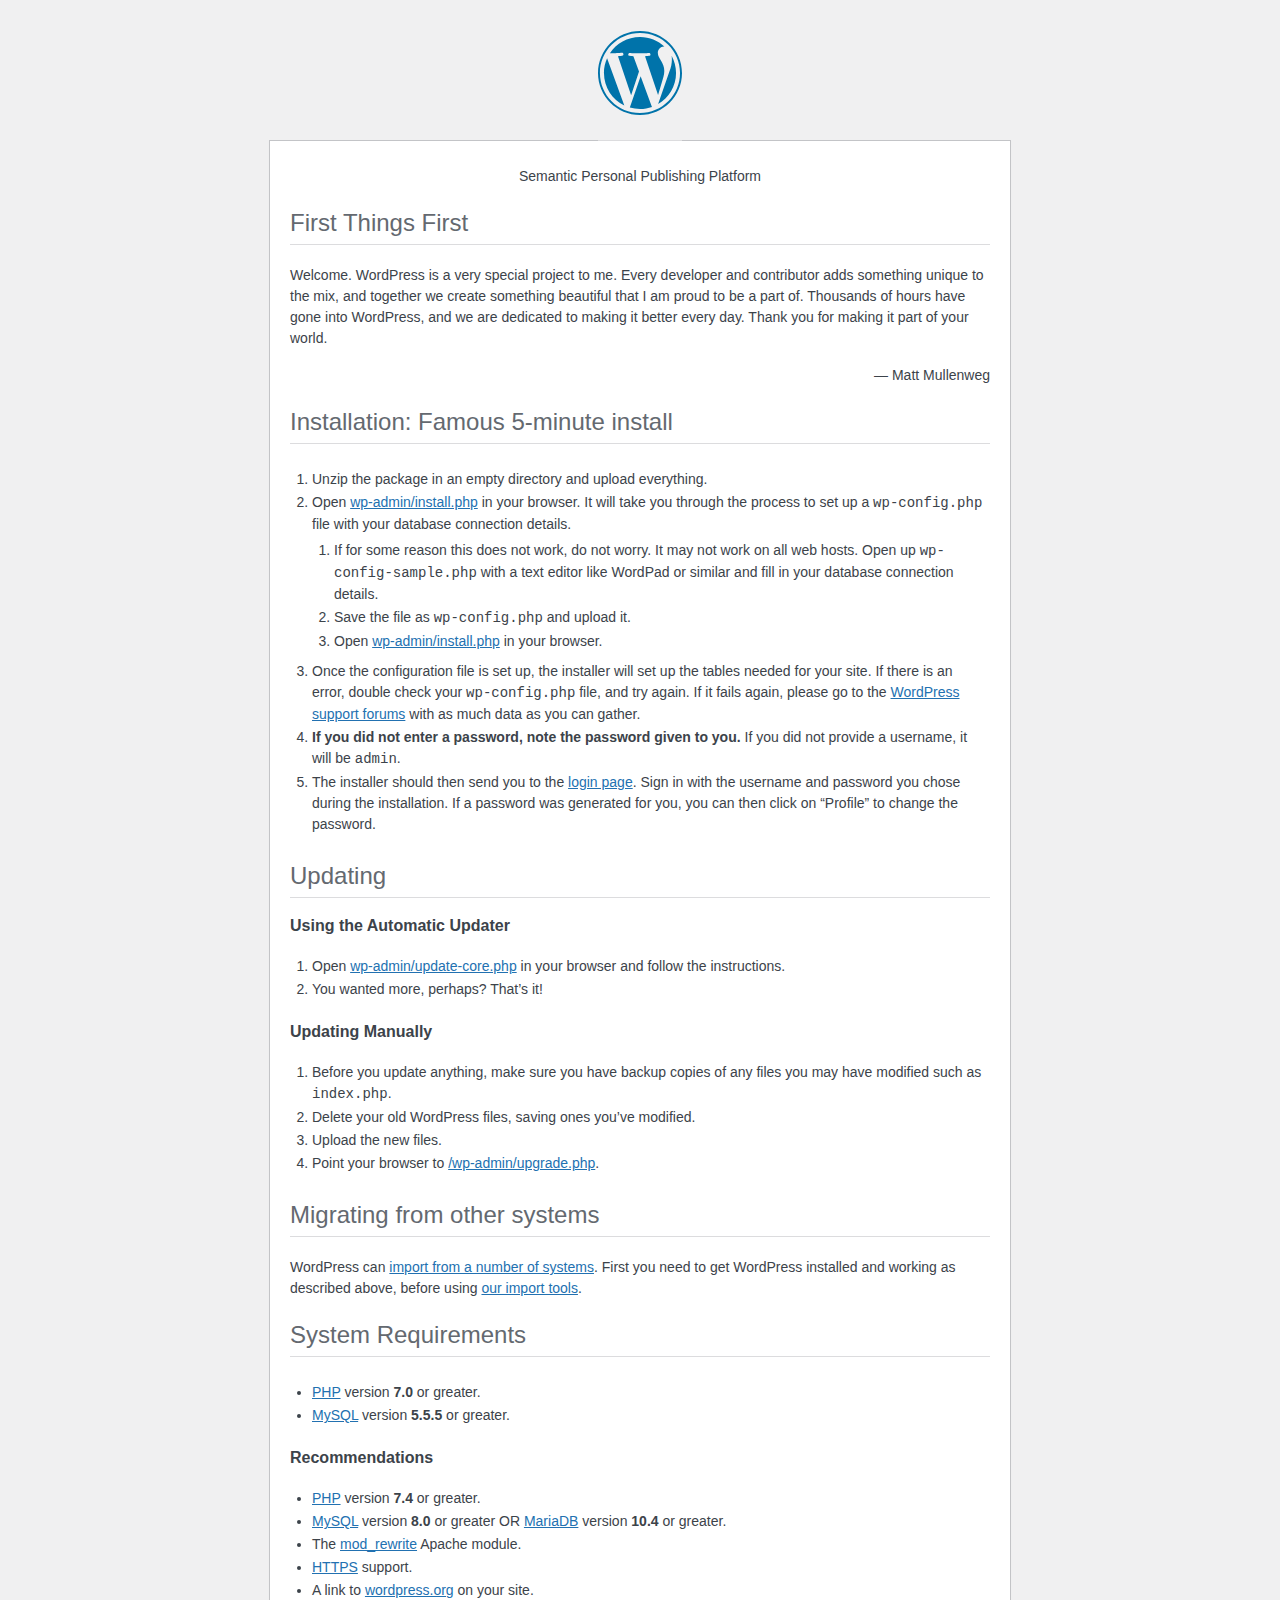
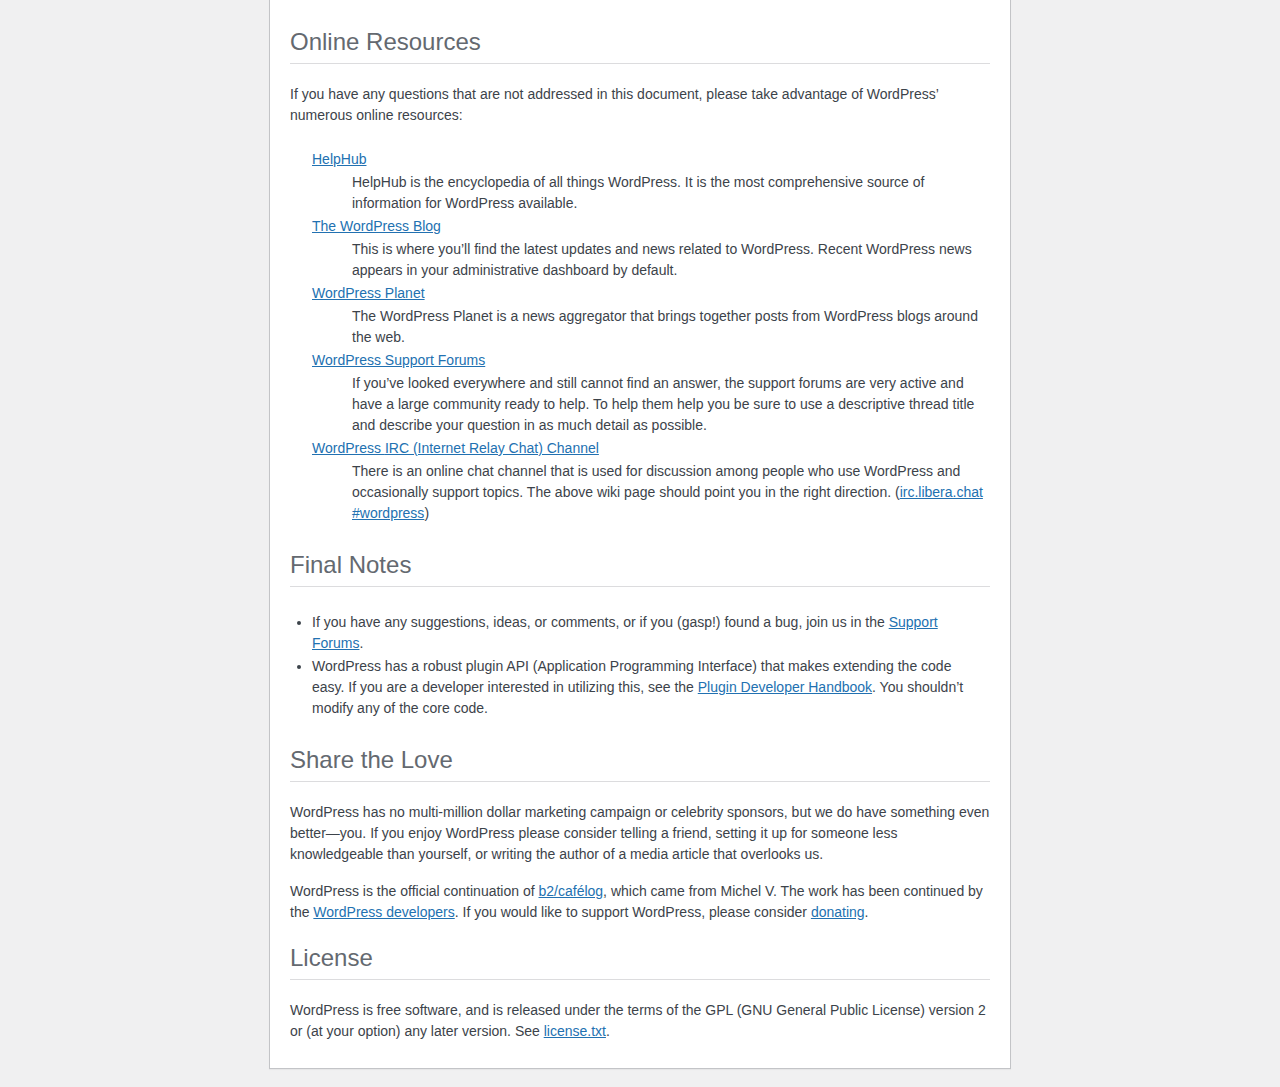
<file: readme.html>
<!DOCTYPE html>
<html lang="en">
<head>
	<meta name="viewport" content="width=device-width" />
	<meta http-equiv="Content-Type" content="text/html; charset=utf-8" />
	<title>WordPress &#8250; ReadMe</title>
	<link rel="stylesheet" href="wp-admin/css/install.css?ver=20100228" type="text/css" />
</head>
<body>
<h1 id="logo">
	<a href="https://wordpress.org/"><img alt="WordPress" src="wp-admin/images/wordpress-logo.png" /></a>
</h1>
<p style="text-align: center">Semantic Personal Publishing Platform</p>

<h2>First Things First</h2>
<p>Welcome. WordPress is a very special project to me. Every developer and contributor adds something unique to the mix, and together we create something beautiful that I am proud to be a part of. Thousands of hours have gone into WordPress, and we are dedicated to making it better every day. Thank you for making it part of your world.</p>
<p style="text-align: right">&#8212; Matt Mullenweg</p>

<h2>Installation: Famous 5-minute install</h2>
<ol>
	<li>Unzip the package in an empty directory and upload everything.</li>
	<li>Open <span class="file"><a href="wp-admin/install.php">wp-admin/install.php</a></span> in your browser. It will take you through the process to set up a <code>wp-config.php</code> file with your database connection details.
		<ol>
			<li>If for some reason this does not work, do not worry. It may not work on all web hosts. Open up <code>wp-config-sample.php</code> with a text editor like WordPad or similar and fill in your database connection details.</li>
			<li>Save the file as <code>wp-config.php</code> and upload it.</li>
			<li>Open <span class="file"><a href="wp-admin/install.php">wp-admin/install.php</a></span> in your browser.</li>
		</ol>
	</li>
	<li>Once the configuration file is set up, the installer will set up the tables needed for your site. If there is an error, double check your <code>wp-config.php</code> file, and try again. If it fails again, please go to the <a href="https://wordpress.org/support/forums/">WordPress support forums</a> with as much data as you can gather.</li>
	<li><strong>If you did not enter a password, note the password given to you.</strong> If you did not provide a username, it will be <code>admin</code>.</li>
	<li>The installer should then send you to the <a href="wp-login.php">login page</a>. Sign in with the username and password you chose during the installation. If a password was generated for you, you can then click on &#8220;Profile&#8221; to change the password.</li>
</ol>

<h2>Updating</h2>
<h3>Using the Automatic Updater</h3>
<ol>
	<li>Open <span class="file"><a href="wp-admin/update-core.php">wp-admin/update-core.php</a></span> in your browser and follow the instructions.</li>
	<li>You wanted more, perhaps? That&#8217;s it!</li>
</ol>

<h3>Updating Manually</h3>
<ol>
	<li>Before you update anything, make sure you have backup copies of any files you may have modified such as <code>index.php</code>.</li>
	<li>Delete your old WordPress files, saving ones you&#8217;ve modified.</li>
	<li>Upload the new files.</li>
	<li>Point your browser to <span class="file"><a href="wp-admin/upgrade.php">/wp-admin/upgrade.php</a>.</span></li>
</ol>

<h2>Migrating from other systems</h2>
<p>WordPress can <a href="https://wordpress.org/documentation/article/importing-content/">import from a number of systems</a>. First you need to get WordPress installed and working as described above, before using <a href="wp-admin/import.php">our import tools</a>.</p>

<h2>System Requirements</h2>
<ul>
	<li><a href="https://secure.php.net/">PHP</a> version <strong>7.0</strong> or greater.</li>
	<li><a href="https://www.mysql.com/">MySQL</a> version <strong>5.5.5</strong> or greater.</li>
</ul>

<h3>Recommendations</h3>
<ul>
	<li><a href="https://secure.php.net/">PHP</a> version <strong>7.4</strong> or greater.</li>
	<li><a href="https://www.mysql.com/">MySQL</a> version <strong>8.0</strong> or greater OR <a href="https://mariadb.org/">MariaDB</a> version <strong>10.4</strong> or greater.</li>
	<li>The <a href="https://httpd.apache.org/docs/2.2/mod/mod_rewrite.html">mod_rewrite</a> Apache module.</li>
	<li><a href="https://wordpress.org/news/2016/12/moving-toward-ssl/">HTTPS</a> support.</li>
	<li>A link to <a href="https://wordpress.org/">wordpress.org</a> on your site.</li>
</ul>

<h2>Online Resources</h2>
<p>If you have any questions that are not addressed in this document, please take advantage of WordPress&#8217; numerous online resources:</p>
<dl>
	<dt><a href="https://wordpress.org/documentation/">HelpHub</a></dt>
		<dd>HelpHub is the encyclopedia of all things WordPress. It is the most comprehensive source of information for WordPress available.</dd>
	<dt><a href="https://wordpress.org/news/">The WordPress Blog</a></dt>
		<dd>This is where you&#8217;ll find the latest updates and news related to WordPress. Recent WordPress news appears in your administrative dashboard by default.</dd>
	<dt><a href="https://planet.wordpress.org/">WordPress Planet</a></dt>
		<dd>The WordPress Planet is a news aggregator that brings together posts from WordPress blogs around the web.</dd>
	<dt><a href="https://wordpress.org/support/forums/">WordPress Support Forums</a></dt>
		<dd>If you&#8217;ve looked everywhere and still cannot find an answer, the support forums are very active and have a large community ready to help. To help them help you be sure to use a descriptive thread title and describe your question in as much detail as possible.</dd>
	<dt><a href="https://make.wordpress.org/support/handbook/appendix/other-support-locations/introduction-to-irc/">WordPress <abbr>IRC</abbr> (Internet Relay Chat) Channel</a></dt>
		<dd>There is an online chat channel that is used for discussion among people who use WordPress and occasionally support topics. The above wiki page should point you in the right direction. (<a href="https://web.libera.chat/#wordpress">irc.libera.chat #wordpress</a>)</dd>
</dl>

<h2>Final Notes</h2>
<ul>
	<li>If you have any suggestions, ideas, or comments, or if you (gasp!) found a bug, join us in the <a href="https://wordpress.org/support/forums/">Support Forums</a>.</li>
	<li>WordPress has a robust plugin <abbr>API</abbr> (Application Programming Interface) that makes extending the code easy. If you are a developer interested in utilizing this, see the <a href="https://developer.wordpress.org/plugins/">Plugin Developer Handbook</a>. You shouldn&#8217;t modify any of the core code.</li>
</ul>

<h2>Share the Love</h2>
<p>WordPress has no multi-million dollar marketing campaign or celebrity sponsors, but we do have something even better&#8212;you. If you enjoy WordPress please consider telling a friend, setting it up for someone less knowledgeable than yourself, or writing the author of a media article that overlooks us.</p>

<p>WordPress is the official continuation of <a href="https://cafelog.com/">b2/caf&#233;log</a>, which came from Michel V. The work has been continued by the <a href="https://wordpress.org/about/">WordPress developers</a>. If you would like to support WordPress, please consider <a href="https://wordpress.org/donate/">donating</a>.</p>

<h2>License</h2>
<p>WordPress is free software, and is released under the terms of the <abbr>GPL</abbr> (GNU General Public License) version 2 or (at your option) any later version. See <a href="license.txt">license.txt</a>.</p>

</body>
</html>
</file>
<file: wp-admin/css/install.css>
html {
	background: #f0f0f1;
	margin: 0 20px;
}

body {
	background: #fff;
	border: 1px solid #c3c4c7;
	color: #3c434a;
	font-family: -apple-system, BlinkMacSystemFont, "Segoe UI", Roboto, Oxygen-Sans, Ubuntu, Cantarell, "Helvetica Neue", sans-serif;
	margin: 140px auto 25px;
	padding: 20px 20px 10px;
	max-width: 700px;
	-webkit-font-smoothing: subpixel-antialiased;
	box-shadow: 0 1px 1px rgba(0, 0, 0, 0.04);
}

a {
	color: #2271b1;
}

a:hover,
a:active {
	color: #135e96;
}

a:focus {
	color: #043959;
	box-shadow: 0 0 0 2px #2271b1;
	/* Only visible in Windows High Contrast mode */
	outline: 2px solid transparent;
}

h1, h2 {
	border-bottom: 1px solid #dcdcde;
	clear: both;
	color: #646970;
	font-size: 24px;
	padding: 0 0 7px;
	font-weight: 400;
}

h3 {
	font-size: 16px;
}

p, li, dd, dt {
	padding-bottom: 2px;
	font-size: 14px;
	line-height: 1.5;
}

code, .code {
	font-family: Consolas, Monaco, monospace;
}

ul, ol, dl {
	padding: 5px 5px 5px 22px;
}

a img {
	border: 0
}
abbr {
	border: 0;
	font-variant: normal;
}

fieldset {
	border: 0;
	padding: 0;
	margin: 0;
}

#logo {
	margin: -130px auto 25px;
	padding: 0 0 25px;
	width: 84px;
	height: 84px;
	overflow: hidden;
	background-image: url(../images/w-logo-blue.png?ver=20131202);
	background-image: none, url(../images/wordpress-logo.svg?ver=20131107);
	background-size: 84px;
	background-position: center top;
	background-repeat: no-repeat;
	color: #3c434a; /* same as login.css */
	font-size: 20px;
	font-weight: 400;
	line-height: 1.3em;
	text-decoration: none;
	text-align: center;
	text-indent: -9999px;
	outline: none;
}

.step {
	margin: 20px 0 15px;
}
.step, th {
	text-align: left;
	padding: 0;
}
.language-chooser.wp-core-ui .step .button.button-large {
	font-size: 14px;
}
textarea {
	border: 1px solid #dcdcde;
	font-family: -apple-system, BlinkMacSystemFont, "Segoe UI", Roboto, Oxygen-Sans, Ubuntu, Cantarell, "Helvetica Neue", sans-serif;
	width: 100%;
	box-sizing: border-box;
}

.form-table {
	border-collapse: collapse;
	margin-top: 1em;
	width: 100%;
}

.form-table td {
	margin-bottom: 9px;
	padding: 10px 20px 10px 0;
	font-size: 14px;
	vertical-align: top
}

.form-table th {
	font-size: 14px;
	text-align: left;
	padding: 10px 20px 10px 0;
	width: 115px;
	vertical-align: top;
}

.form-table code {
	line-height: 1.28571428;
	font-size: 14px;
}

.form-table p {
	margin: 4px 0 0;
	font-size: 11px;
}

.form-table .setup-description {
	margin: 4px 0 0;
	line-height: 1.6;
}

.form-table input {
	line-height: 1.33333333;
	font-size: 15px;
	padding: 3px 5px;
}

.wp-pwd {
	margin-top: 0;
}

.form-table .wp-pwd {
	display: flex;
	column-gap: 4px;
}

.form-table .password-input-wrapper {
	width: 100%;
}

input,
submit {
	font-family: -apple-system, BlinkMacSystemFont, "Segoe UI", Roboto, Oxygen-Sans, Ubuntu, Cantarell, "Helvetica Neue", sans-serif;
}

.form-table input[type=text],
.form-table input[type=email],
.form-table input[type=url],
.form-table input[type=password],
#pass-strength-result {
	width: 100%;
}

.form-table th p {
	font-weight: 400;
}

.form-table.install-success th,
.form-table.install-success td {
	vertical-align: middle;
	padding: 16px 20px 16px 0;
}

.form-table.install-success td p {
	margin: 0;
	font-size: 14px;
}

.form-table.install-success td code {
	margin: 0;
	font-size: 18px;
}

#error-page {
	margin-top: 50px;
}

#error-page p {
	font-size: 14px;
	line-height: 1.28571428;
	margin: 25px 0 20px;
}

#error-page code, .code {
	font-family: Consolas, Monaco, monospace;
}

.message {
	border-left: 4px solid #d63638;
	padding: .7em .6em;
	background-color: #fcf0f1;
}

/* rtl:ignore */
#dbname,
#uname,
#pwd,
#dbhost,
#prefix,
#user_login,
#admin_email,
#pass1,
#pass2 {
	direction: ltr;
}


/* localization */
body.rtl,
.rtl textarea,
.rtl input,
.rtl submit {
	font-family: Tahoma, sans-serif;
}

:lang(he-il) body.rtl,
:lang(he-il) .rtl textarea,
:lang(he-il) .rtl input,
:lang(he-il) .rtl submit {
	font-family: Arial, sans-serif;
}

@media only screen and (max-width: 799px) {
	body {
		margin-top: 115px;
	}
	#logo a {
		margin: -125px auto 30px;
	}
}

@media screen and (max-width: 782px) {

	.form-table {
		margin-top: 0;
	}

	.form-table th,
	.form-table td {
		display: block;
		width: auto;
		vertical-align: middle;
	}

	.form-table th {
		padding: 20px 0 0;
	}

	.form-table td {
		padding: 5px 0;
		border: 0;
		margin: 0;
	}

	textarea,
	input {
		font-size: 16px;
	}

	.form-table td input[type="text"],
	.form-table td input[type="email"],
	.form-table td input[type="url"],
	.form-table td input[type="password"],
	.form-table td select,
	.form-table td textarea,
	.form-table span.description {
		width: 100%;
		font-size: 16px;
		line-height: 1.5;
		padding: 7px 10px;
		display: block;
		max-width: none;
		box-sizing: border-box;
	}

	#pwd {
		padding-right: 2.5rem;
	}

	.wp-pwd #pass1 {
		padding-right: 50px;
	}

	.wp-pwd .button.wp-hide-pw {
		right: 0;
	}

	#pass-strength-result {
		width: 100%;
	}
}

body.language-chooser {
	max-width: 300px;
}

.language-chooser select {
	padding: 8px;
	width: 100%;
	display: block;
	border: 1px solid #dcdcde;
	background: #fff;
	color: #2c3338;
	font-size: 16px;
	font-family: Arial, sans-serif;
	font-weight: 400;
}

.language-chooser select:focus {
	color: #2c3338;
}

.language-chooser select option:hover,
.language-chooser select option:focus {
	color: #0a4b78;
}

.language-chooser .step {
	text-align: right;
}

.screen-reader-input,
.screen-reader-text {
	border: 0;
	clip: rect(1px, 1px, 1px, 1px);
	-webkit-clip-path: inset(50%);
	clip-path: inset(50%);
	height: 1px;
	margin: -1px;
	overflow: hidden;
	padding: 0;
	position: absolute;
	width: 1px;
	word-wrap: normal !important;
}

.spinner {
	background: url(../images/spinner.gif) no-repeat;
	background-size: 20px 20px;
	visibility: hidden;
	opacity: 0.7;
	filter: alpha(opacity=70);
	width: 20px;
	height: 20px;
	margin: 2px 5px 0;
}

.step .spinner {
	display: inline-block;
	vertical-align: middle;
	margin-right: 15px;
}

.button.hide-if-no-js,
.hide-if-no-js {
	display: none;
}

/**
 * HiDPI Displays
 */
@media print,
  (min-resolution: 120dpi) {

	.spinner {
		background-image: url(../images/spinner-2x.gif);
	}

}
</file>
